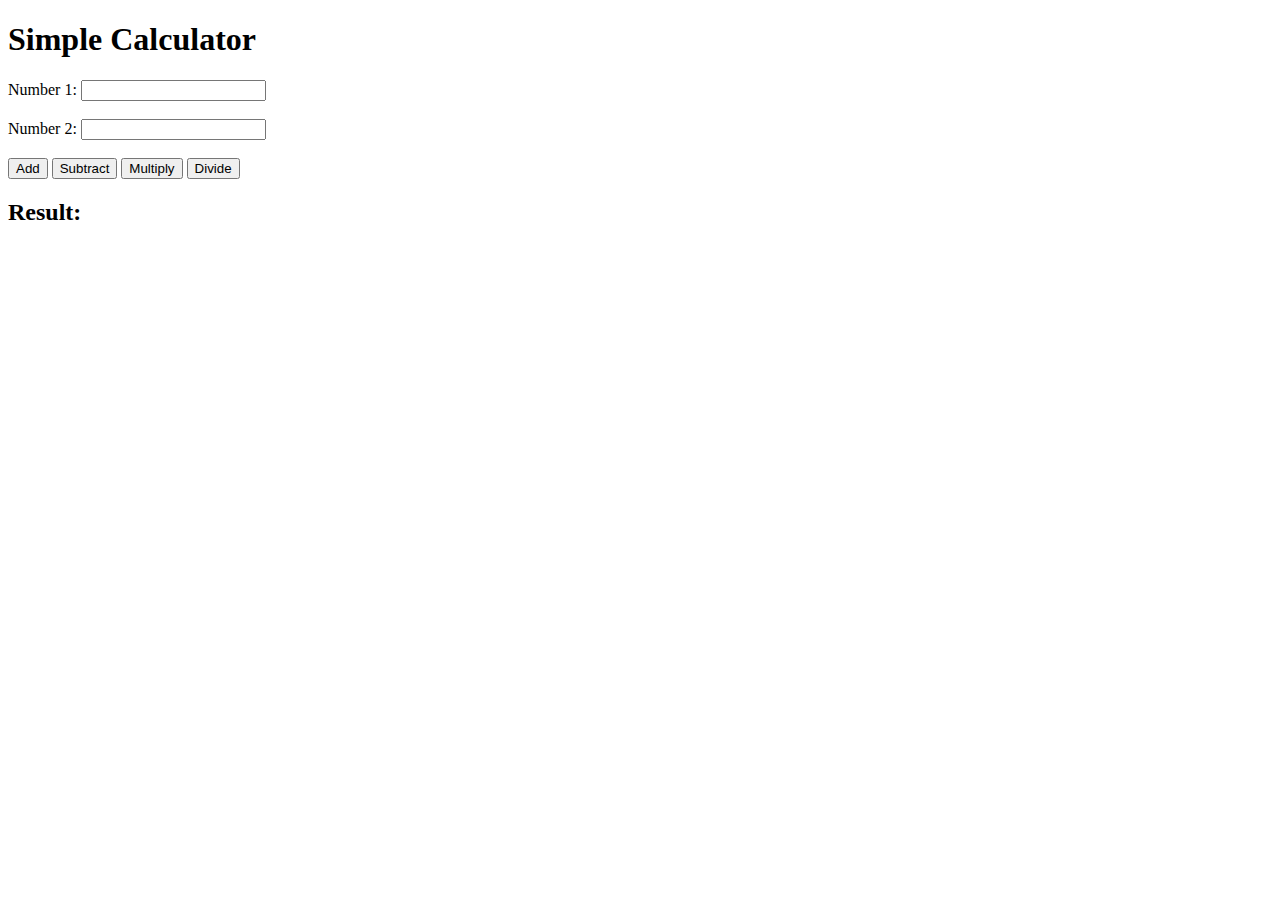
<file: calculator.html>
<!DOCTYPE html>
<html lang="en">
<head>
    <meta charset="UTF-8">
    <meta name="viewport" content="width=device-width, initial-scale=1.0">
    <title>Simple Calculator</title>
</head>
<body>
    <h1>Simple Calculator</h1>
    <label for="num1">Number 1:</label>
    <input type="number" id="num1"><br><br>

    <label for="num2">Number 2:</label>
    <input type="number" id="num2"><br><br>

    <button onclick="add()">Add</button>
    <button onclick="subtract()">Subtract</button>
    <button onclick="multiply()">Multiply</button>
    <button onclick="divide()">Divide</button>

    <h2 id="result">Result: </h2>

    <script>
        function add() {
            let num1 = document.getElementById("num1").valueAsNumber;
            let num2 = document.getElementById("num2").valueAsNumber;
            document.getElementById("result").textContent = "Result: " + (num1 + num2);
        }

        function subtract() {
            let num1 = document.getElementById("num1").valueAsNumber;
            let num2 = document.getElementById("num2").valueAsNumber;
            document.getElementById("result").textContent = "Result: " + (num1 - num2);
        }

        function multiply() {
            let num1 = document.getElementById("num1").valueAsNumber;
            let num2 = document.getElementById("num2").valueAsNumber;
            document.getElementById("result").textContent = "Result: " + (num1 * num2);
        }

        function divide() {
            let num1 = document.getElementById("num1").valueAsNumber;
            let num2 = document.getElementById("num2").valueAsNumber;
            if (num2 === 0) {
                document.getElementById("result").textContent = "Result: Cannot divide by zero!";
            } else {
                document.getElementById("result").textContent = "Result: " + (num1 / num2);
            }
        }
    </script>
</body>
</html>
</file>
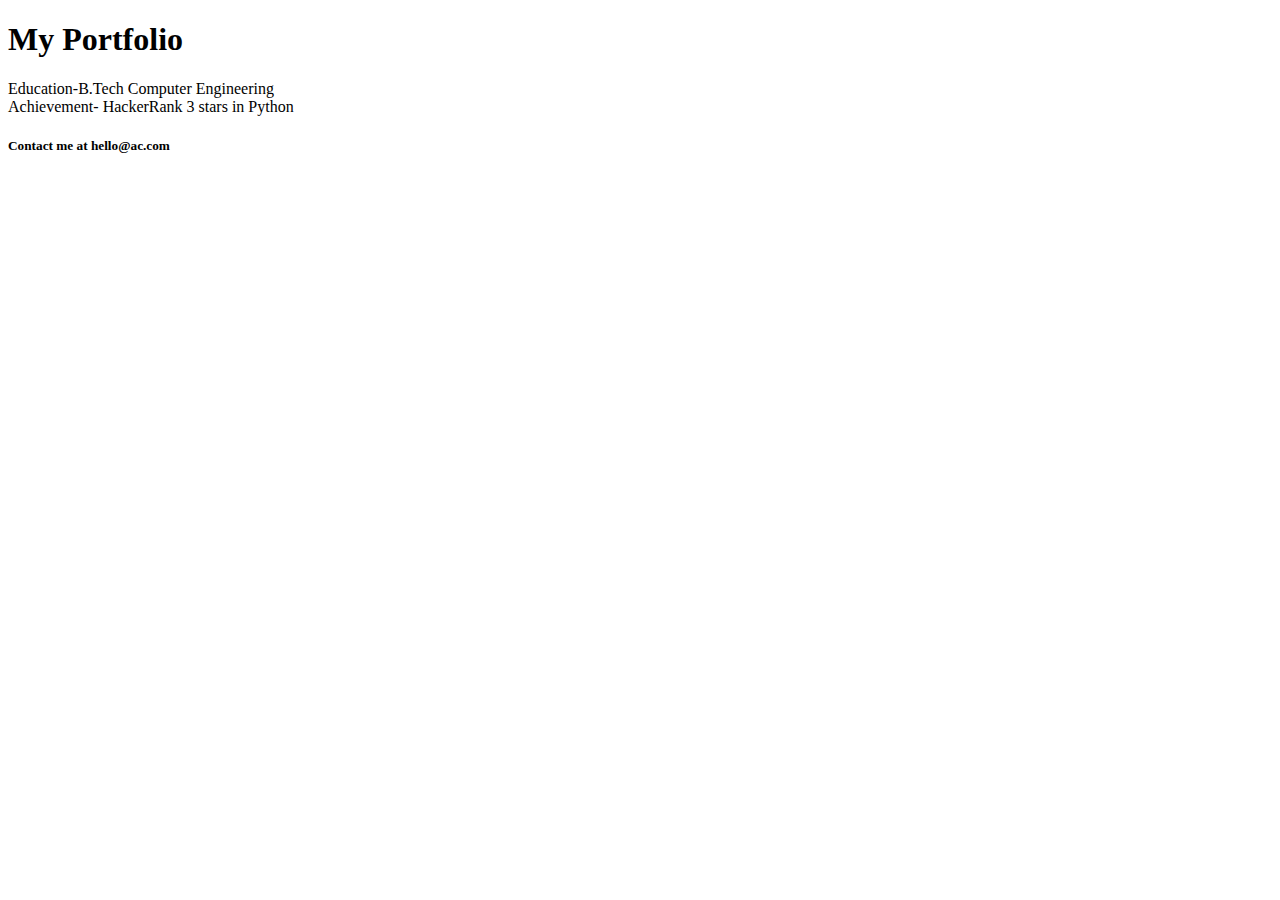
<file: hello.html>
<!DOCTYPE html>
<html lang="en">
<head>
    <meta charset="UTF-8">
    <meta name="viewport" content="width=device-width, initial-scale=1.0">
    <title>Document</title>

</head>

<body>
    <header>
    <h1>My Portfolio</h1>
    </header>
    
<main>
     <section>
        Education-B.Tech Computer Engineering
     </section>
     <section>
        Achievement- HackerRank 3 stars in Python
     </section>
<!--Section tag-for a section on your page
article tag-for an article on your page
aside tag-for content aside main content(ads)-->

</main>
<footer>
<h5>Contact me at hello@ac.com</h5>    <!--Footer-->
</footer>
</body>
</html>
</file>
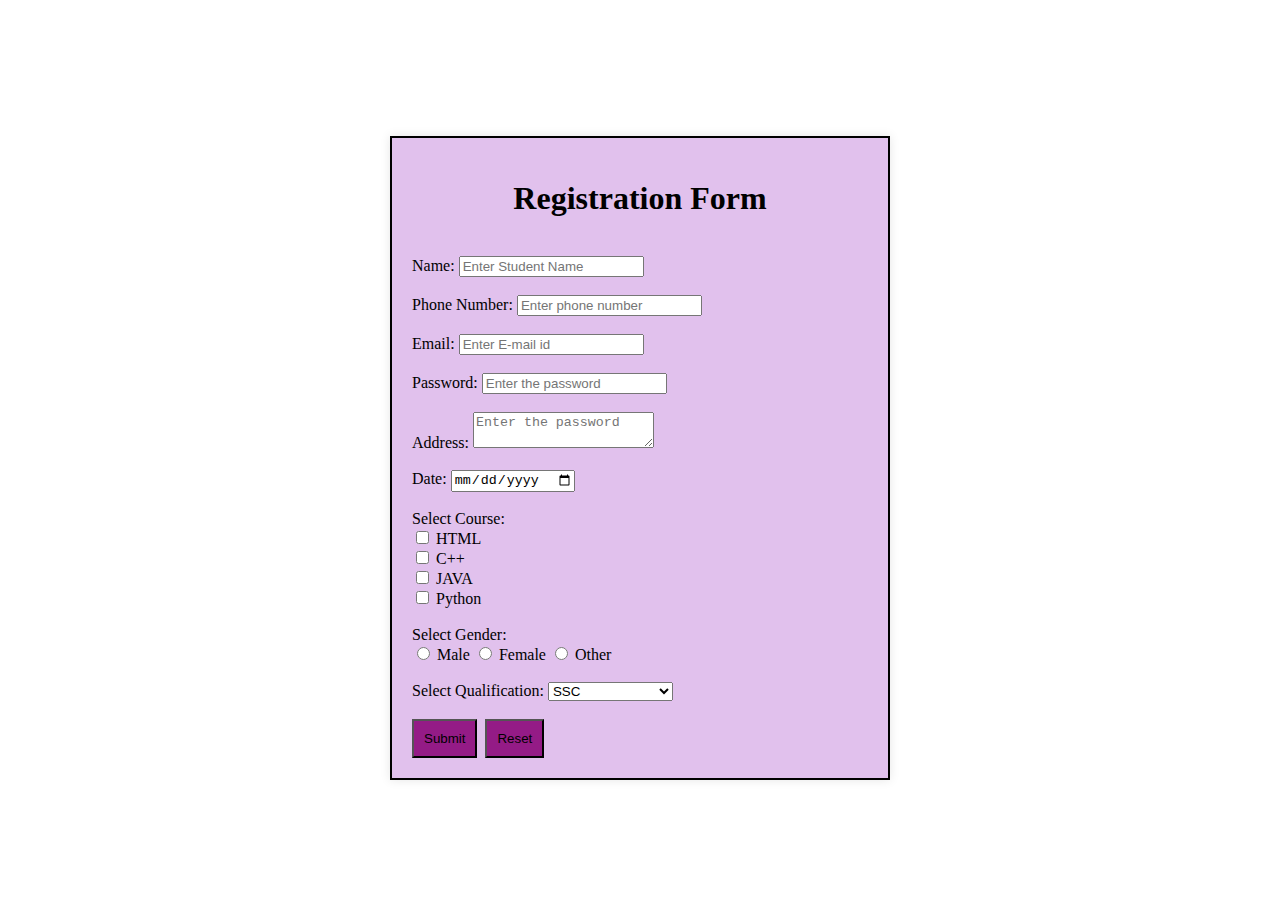
<file: login.html>
<!DOCTYPE html>
<html lang="en">
<head>
    <meta charset="UTF-8">
    <meta name="viewport" content="width=device-width, initial-scale=1.0">
    <title>Student Registration Form</title>
    <link rel="stylesheet" href="style.css">
</head>
<body>
    <div>
    <form>
        <h1>Registration Form</h1>
    <div>
        <br>
        Name: <input type="text" id="name" name="name" placeholder="Enter Student Name">
    </div>
    <br>
    <div>
        Phone Number: <input type="Phone" id="phone_no" placeholder="Enter phone number">
    </div>
    <br>
    <div>
        Email: <input type="email" id="mail_id" placeholder="Enter E-mail id" > 
    </div>
    <br>
    <div>
        Password: <input type="password" id="pass" placeholder="Enter the password">
    </div>
    <br>
    <div>
        Address: <textarea name="address" id="address" placeholder="Enter the password"></textarea>
    </div>
    <br>
    <div>
        Date: <input type="date" id="date" name="date">
    </div>
    <br>
        Select Course:
    <div>
        <input type="checkbox" id="html">
        <label for="html">HTML</label>
    </div>
    <div>
        <input type="checkbox" id="c++">
        <label for="C++">C++</label>
    </div>
    <div>
        <input type="checkbox" id="java">
        <label for="Java">JAVA</label>
    </div>
    <div>
        <input type="checkbox" id="python">
        <label for="python">Python</label>
    </div>
    <br>

        Select Gender:
    <div>
        <input type="radio" id="male">
        <label for="male">Male</label>
        <input type="radio" id="female">
        <label for="female">Female</label>
        <input type="radio" id="other">
        <label for="other">Other</label>
    </div>
    <br>
    <div>
        Select Qualification: <select name="Qualification" id="education">
            <option value="Ssc">SSC</option>
            <option value="Hsc">HSC</option>
            <option value="Graduated">GRADUATED</option>
            <option value="Under Graduated">Under Graduated</option>
        </select>
    </div>
    <br>
    <button>Submit</button>&nbsp;
    <button>Reset</button>
    </form>
    </div>
    <script>
        // Function to validate the form
        function validateForm(event) {
            event.preventDefault(); // Prevent form submission

            const name = document.getElementById("name").value.trim();
            const phoneNo = document.getElementById("phone_no").value.trim();
            const email = document.getElementById("mail_id").value.trim();
            const password = document.getElementById("pass").value.trim();

            const nameRegex = /^[A-Za-z\s]+$/;
            const phoneRegex = /^[0-9]{10}$/;
            const emailRegex = /^[^\s@]+@[^\s@]+\.[^\s@]+$/;
            const passwordRegex = /^(?=.*[A-Za-z])(?=.*\d)[A-Za-z\d]{8,}$/;

            if (!name) {
                alert("Name is required.");
                return false;
            }
            if (!nameRegex.test(name)) {
                alert("Name can only contain letters and spaces.");
                return false;
            }

            if (!phoneNo) {
                alert("Phone number is required.");
                return false;
            }
            if (!phoneRegex.test(phoneNo)) {
                alert("Phone number must be exactly 10 digits.");
                return false;
            }

            if (!email) {
                alert("Email is required.");
                return false;

            }
            if (!emailRegex.test(email)) {
                alert("Please enter a valid email address.");
                return false;
            }

            if (!password) {
                alert("Password is required.");
                return false;
            }
            if (!passwordRegex.test(password)) {
                alert("Password must be at least 8 characters long, containing letters and digits.");
                return false;
            }

            alert("Form submitted successfully!");
            return true;
        }

        // Attach the validateForm function to the form submission event
        document.querySelector("#registrationForm").addEventListener("submit", validateForm);

        // Function to reset the form
        function resetForm() {
            document.getElementById("registrationForm").reset(); // Resets all form fields
            alert("Form has been reset.");
        }

        // Attach the resetForm function to the reset button
        document.getElementById("resetButton").addEventListener("click", resetForm);
    </script>  
</body>
</html>
</file>
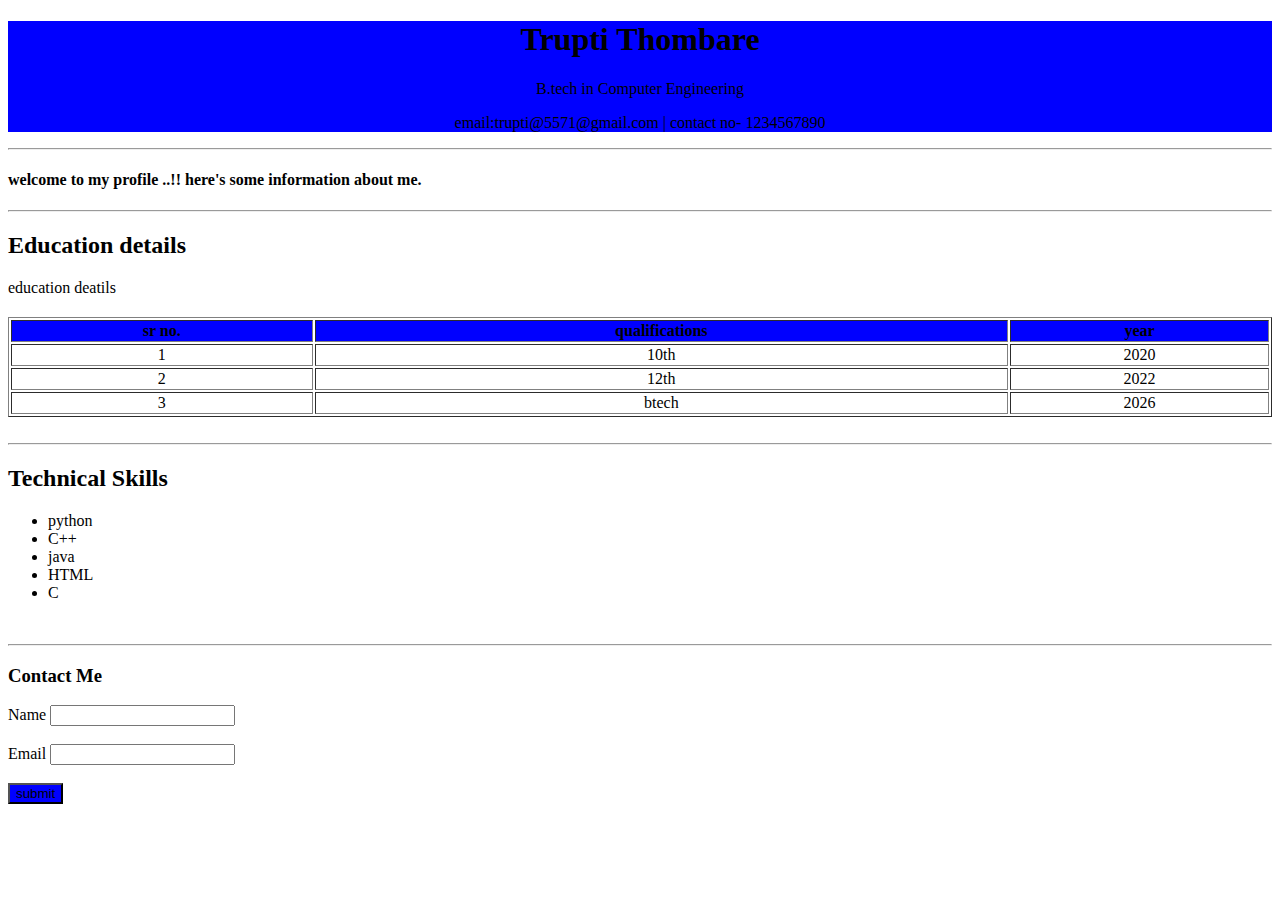
<file: portfolio.html>
<!DOCTYPE HTML>
<HTML>
<HEAD>
<TITLE> PORTFOLIO </TITLE>
<style>
.container
{
  text-align:center;
   background-color:blue;
}

table{
  width:100%;
  height:150%;
  margin-top:20px;
  background-color:light-grey;
}

table th{
background-color:blue;
}
 table th,td{
 text-align:center;
font-size:100;
}
button{
   background-color:blue;      
}



</style>
</HEAD>
<BODY>
<div class="container">
<h1>Trupti Thombare </h1>
<p> B.tech in Computer Engineering </p>
<p> email:trupti@5571@gmail.com | contact no- 1234567890</p>
</div>
<hr>

<h4> welcome to my profile ..!! here's some information about me.</h4>
<hr>

<h2> Education details </h2>
<table border="1" width="60" height="100">
<thead> education deatils </thead>
<tr>
<th> sr no.</th>
<th> qualifications</th>
<th> year </th>
</tr>

<tr>
<td> 1</td>
<td> 10th</td>
<td>2020</td>
</tr>

<tr>
<td> 2</td>
<td> 12th</td>
<td> 2022</td>
</tr>

<tr>
<td> 3</td>
<td> btech</td>
<td> 2026</td>
</tr>
</table>

<br>
<hr>
<h2>Technical Skills</h2>
<ul>
<li>python</li>
<li>C++</li>
<li>java</li>
<li>HTML</li>
<li>C</li>
</ul>
<br>
<hr>

<form>
<h3>Contact Me </h3>
<label for="name">Name</label>
<input type="text" name="name" id="name">
<br><br>
<label for="email">Email</label>
<input type="email" name="email" id="email">
<br><br>
<button>submit</button>
</form>



</body>
</html>
</file>
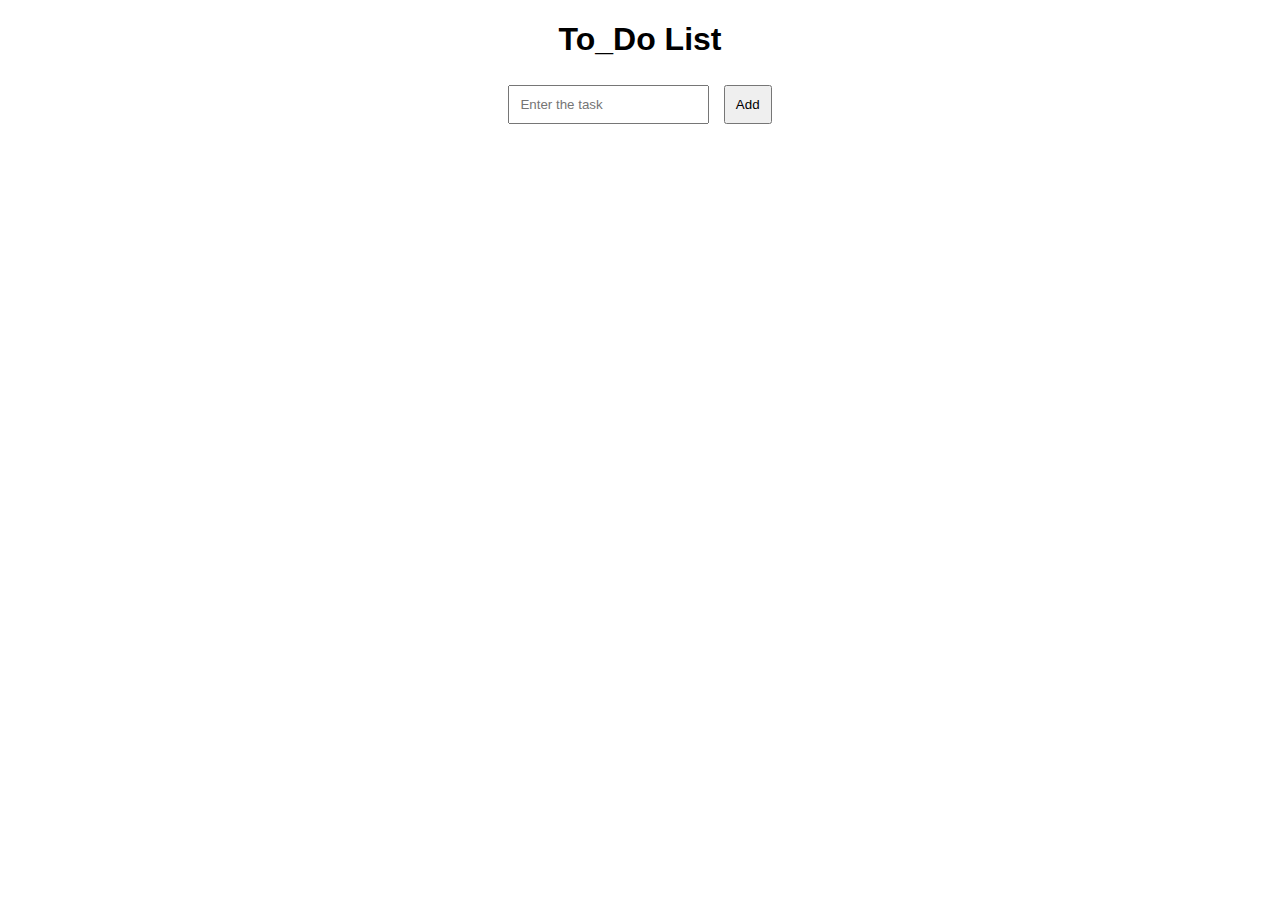
<file: Registration.html>
<!DOCTYPE html>
<html lang="en">
<head>
<meta charset="UTF-8">
<meta name="viewport" content="width=device-width, initial-scale=1.0">
<title>To_Do List</title>
<style>
body{
font-family: Arial, sans-serif;
text-align: center;
margin: 20px;
}

input,button{
padding:10px;
margin:5px;
}

ul{
list-style: none;
padding: 0;
}

li{
margin: 5px 0;
padding:10px;
border: 1px solid #ccc;
display: flex;
justify-content:space-between;
}
</style>
</head>
<body>
<h1> To_Do List</h1>
<input type="text" id="TaskInput" placeholder="Enter the task">
<button onclick="addTask()">Add</button>
<ul id="tasklist"></ul>
<script>
function addTask(){
const taskInput= document.getElementByID('taskInput').value.trim();
if(taskValue === ''){
alert('please enter a task!');
return;
};

const li=document.createElement('li');
li.textContent = taskValue;

const li=document.createElement('button');
deleteButton.textContent='Delete';
deleteButton.onclick=function(){
   li.remove();
};

li.appendChild(deleteButton);
document.getElementById('tasklist').appendChild(li);
taskInput.value='';


}
</script>

</body>
</file>
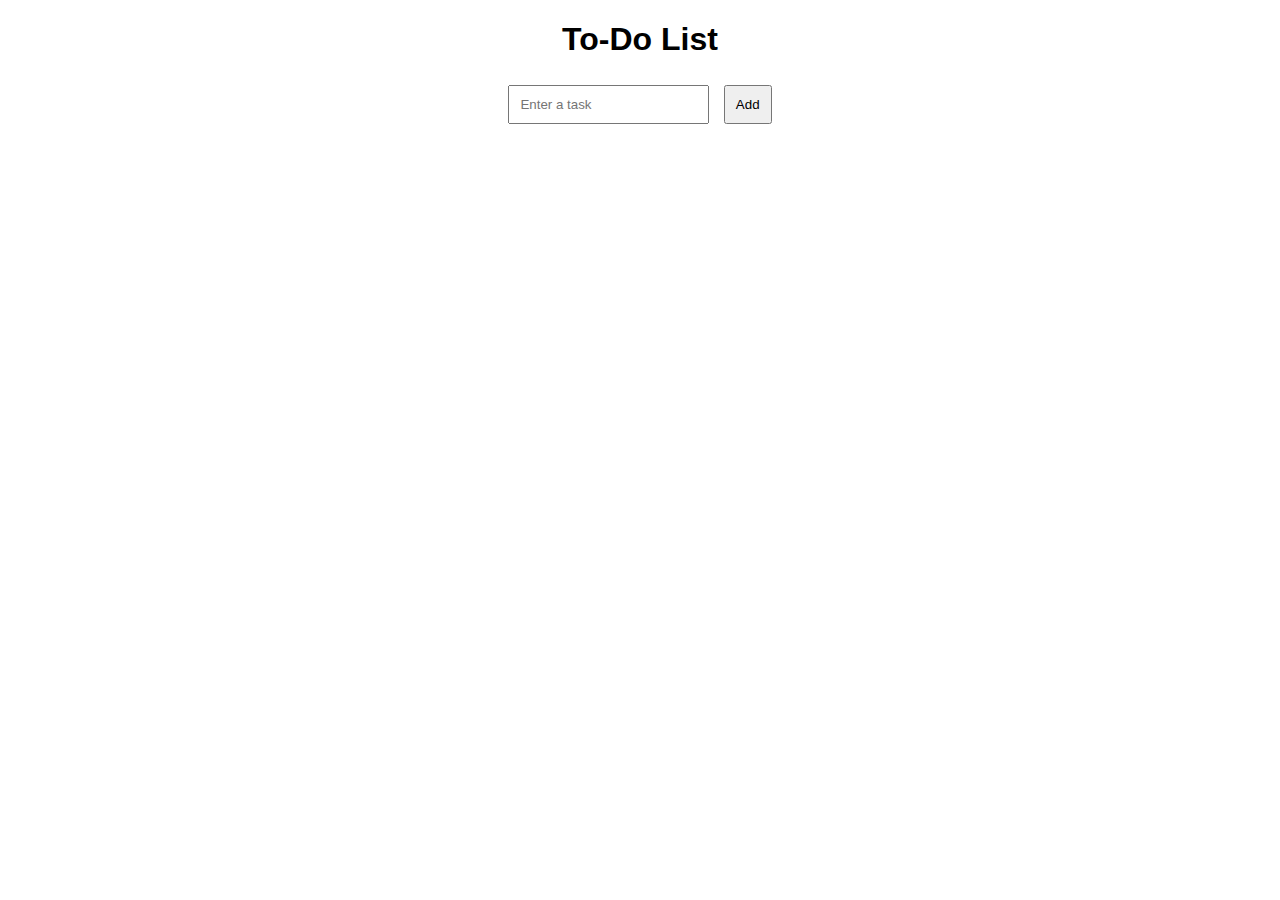
<file: to_do.html>
<!DOCTYPE html>
<html lang="en">
<head>
    <meta charset="UTF-8">
    <meta name="viewport" content="width=device-width, initial-scale=1.0">
    <title>Simple To-Do List</title>
    <style>
        body {
            font-family: Arial, sans-serif;
            text-align: center;
            margin: 20px;
        }
        input, button {
            padding: 10px;
            margin: 5px;
        }
        ul {
            list-style: none;
            padding: 0;
        }
        li {
            margin: 5px 0;
            padding: 10px;
            border: 1px solid #ccc;
            display: flex;
            justify-content: space-between;
        }
    </style>
</head>
<body>
    <h1>To-Do List</h1>
    <input type="text" id="taskInput" placeholder="Enter a task">
    <button onclick="addTask()">Add</button>
    <ul id="taskList"></ul>

    <script>
        function addTask() {
            const taskInput = document.getElementById('taskInput');
            const taskValue = taskInput.value.trim();

            if (taskValue === '') {
                alert('Please enter a task!');
                return;
            }

            // Create a new list item
            const li = document.createElement('li');
            li.textContent = taskValue;

            // Add a delete button
            const deleteButton = document.createElement('button');
            deleteButton.textContent = 'Delete';
            deleteButton.onclick = function () {
                li.remove(); // Remove the task
            };

            li.appendChild(deleteButton); // Add the button to the task
            document.getElementById('taskList').appendChild(li); // Add task to the list
            taskInput.value = ''; // Clear the input
        }
    </script>
</body>
</html>
</file>
<file: style.css>
body{
    justify-content: center;
    align-items: center;
    height: 100vh;
    border: 80px;
    display: flex;
  }
  
  div{
    display: block;
    height: auto;
    width: 500px;
  }
  
  form{
    border: 2px solid black;
    padding: 20px;
    margin: auto;
    background-color: rgb(225, 193, 237);
    max-width: 600px;
    box-shadow: 0 0 10px rgba(0,0,0,0.1);
  }

h1{
    text-align: center;
}

button{
    background-color: rgb(148, 27, 134);
    padding: 10px;
}
</file>
